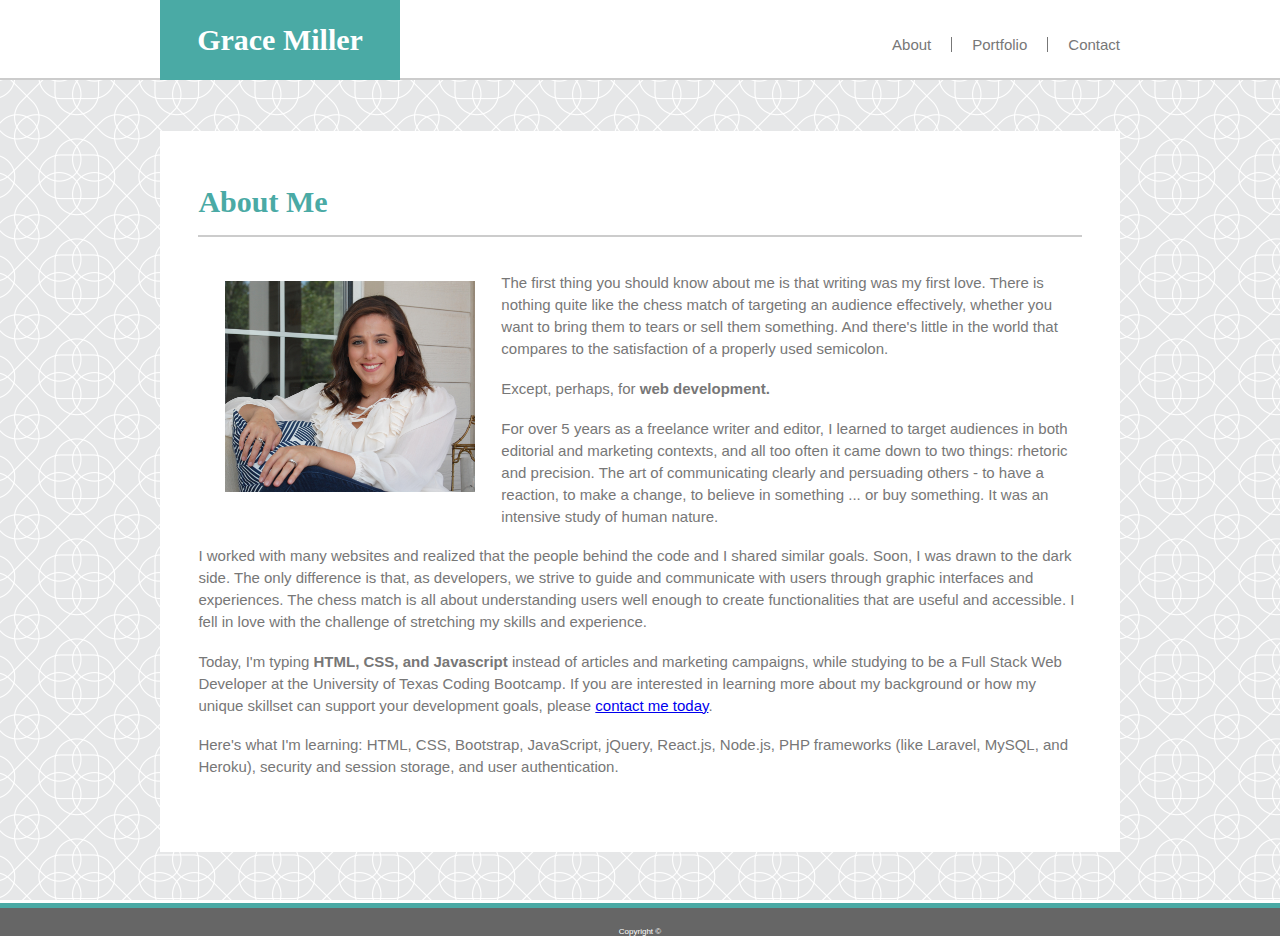
<file: index.html>
<!DOCTYPE html>
<html lang="en">

<head>
    <meta charset="utf-8">
    <title>Grace Miller</title>
    <link rel="stylesheet" type="text/css" href="assets/css/reset.css" />
    <link rel="stylesheet" type="text/css" href="assets/css/style.css" />
</head>

<body>
    <header>
        <div class="headwrap">
            <div class="name">
                <h1><a href="index.html">Grace Miller</a></h1>
            </div>
            <nav>
                <ul>
                    <li>
                        <a href="index.html">About</a>
                    </li>
                    <li>
                        <a href="portfolio.html">Portfolio</a>
                    </li>
                    <li>
                        <a href="contact.html">Contact </a>
                    </li>
                </ul>
            </nav>
        </div>
    </header>
    <div class="wrapper">
        <section class="topRow">
            <h2>About Me</h2>
        </section>
        <section class="bottomRow">
            <img src="assets/images/GraceMillerHeadshotsm.jpg" alt="Grace Miller">
            <p>The first thing you should know about me is that writing was my first love. There is nothing quite like the chess
                match of targeting an audience effectively, whether you want to bring them to tears or sell them something.
                And there's little in the world that compares to the satisfaction of a properly used semicolon.</p>
            <p>Except, perhaps, for
                <span class="bold">web development.</span>
            </p>
            <p>For over 5 years as a freelance writer and editor, I learned to target audiences in both editorial and marketing
                contexts, and all too often it came down to two things: rhetoric and precision. The art of communicating
                clearly and persuading others - to have a reaction, to make a change, to believe in something ... or buy
                something. It was an intensive study of human nature.
            </p>
            <p>I worked with many websites and realized that the people behind the code and I shared similar goals. Soon, I
                was drawn to the dark side. The only difference is that, as developers, we strive to guide and communicate
                with users through graphic interfaces and experiences. The chess match is all about understanding users well
                enough to create functionalities that are useful and accessible. I fell in love with the challenge of stretching
                my skills and experience.</p>
            <p>Today, I'm typing
                <span class="bold">HTML, CSS, and Javascript</span> instead of articles and marketing campaigns, while studying to be a Full
                Stack Web Developer at the University of Texas Coding Bootcamp. If you are interested in learning more about
                my background or how my unique skillset can support your development goals, please
                <a href="contact.html">contact me today</a>.</p>
            <p>Here's what I'm learning: HTML, CSS, Bootstrap, JavaScript, jQuery, React.js, Node.js, PHP frameworks (like Laravel,
                MySQL, and Heroku), security and session storage, and user authentication.</p>
        </section>
    </div>
    <footer>
        <h3>Copyright &copy;</h3>
    </footer>
</body>

</html>
</file>
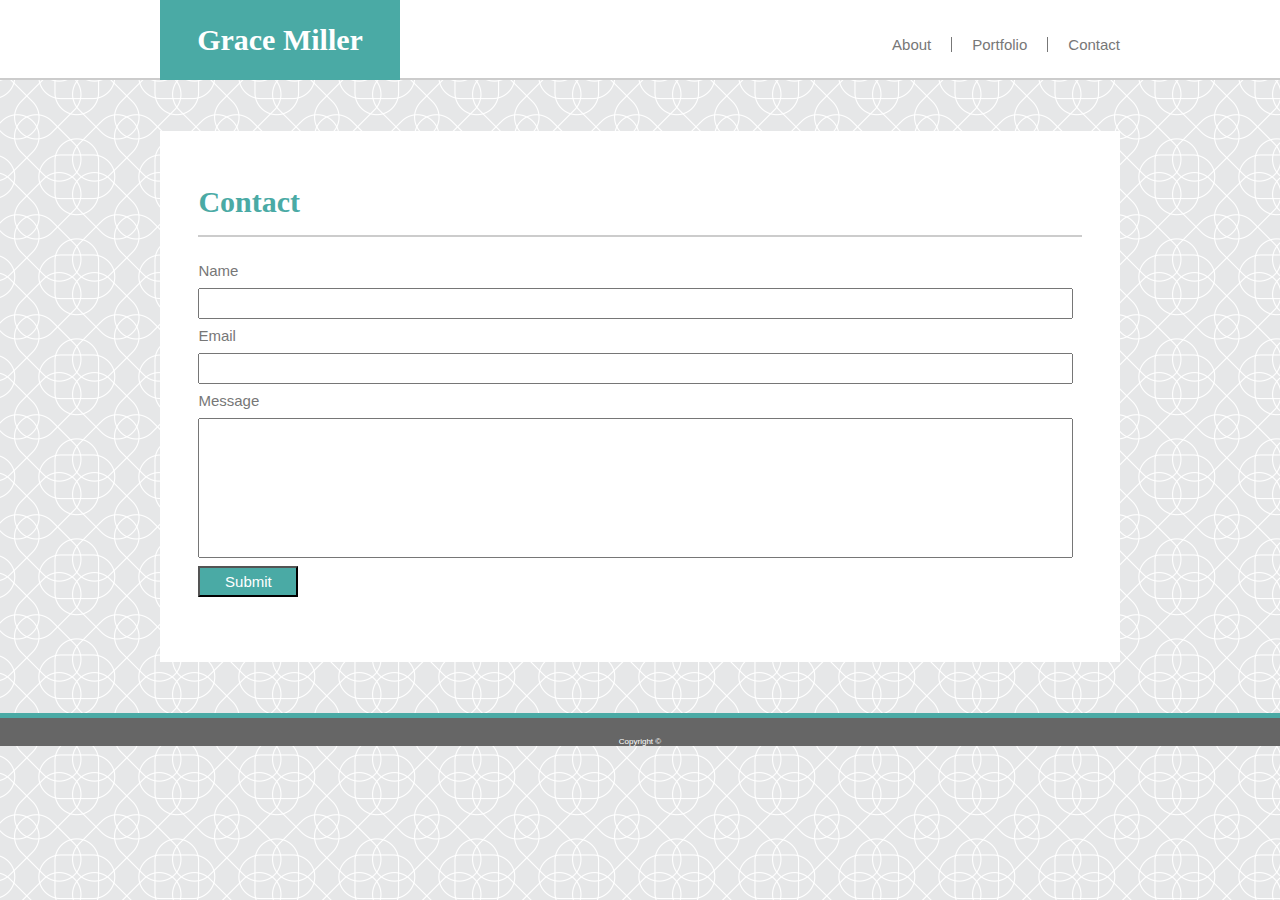
<file: contact.html>
<!DOCTYPE html>
<html lang="en">

<head>
    <meta charset="utf-8">
    <title>Grace Miller</title>
    <link rel="stylesheet" type="text/css" href="assets/css/reset.css" />
    <link rel="stylesheet" type="text/css" href="assets/css/style.css" />
</head>

<body>
    <header>
        <div class="headwrap">
            <div class="name">
                    <h1><a href="index.html">Grace Miller</a></h1>
            </div>
            <nav>
                <ul>
                    <li>
                        <a href="index.html">About</a>
                    </li>
                    <li>
                        <a href="portfolio.html">Portfolio</a>
                    </li>
                    <li>
                        <a href="contact.html">Contact </a>
                    </li>
                </ul>
            </nav>
        </div>
    </header>
    <div class="wrapper">
        <section class="topRow">
            <h2>Contact</h2>
        </section>
        <section class="bottomRow">
            <form>
                <label>Name</label>
                <br>
                <input type="text" name="name">
                <label>Email</label>
                <br>
                <input type="text" name="email">
                <label>Message</label>
                <br>
                <input type="text" name="message" class="message">
                <input type="submit" value="Submit">

            </form>
        </section>
    </div>
    <footer>
        <h3>Copyright &copy;</h3>
    </footer>
</body>

</html>
</file>
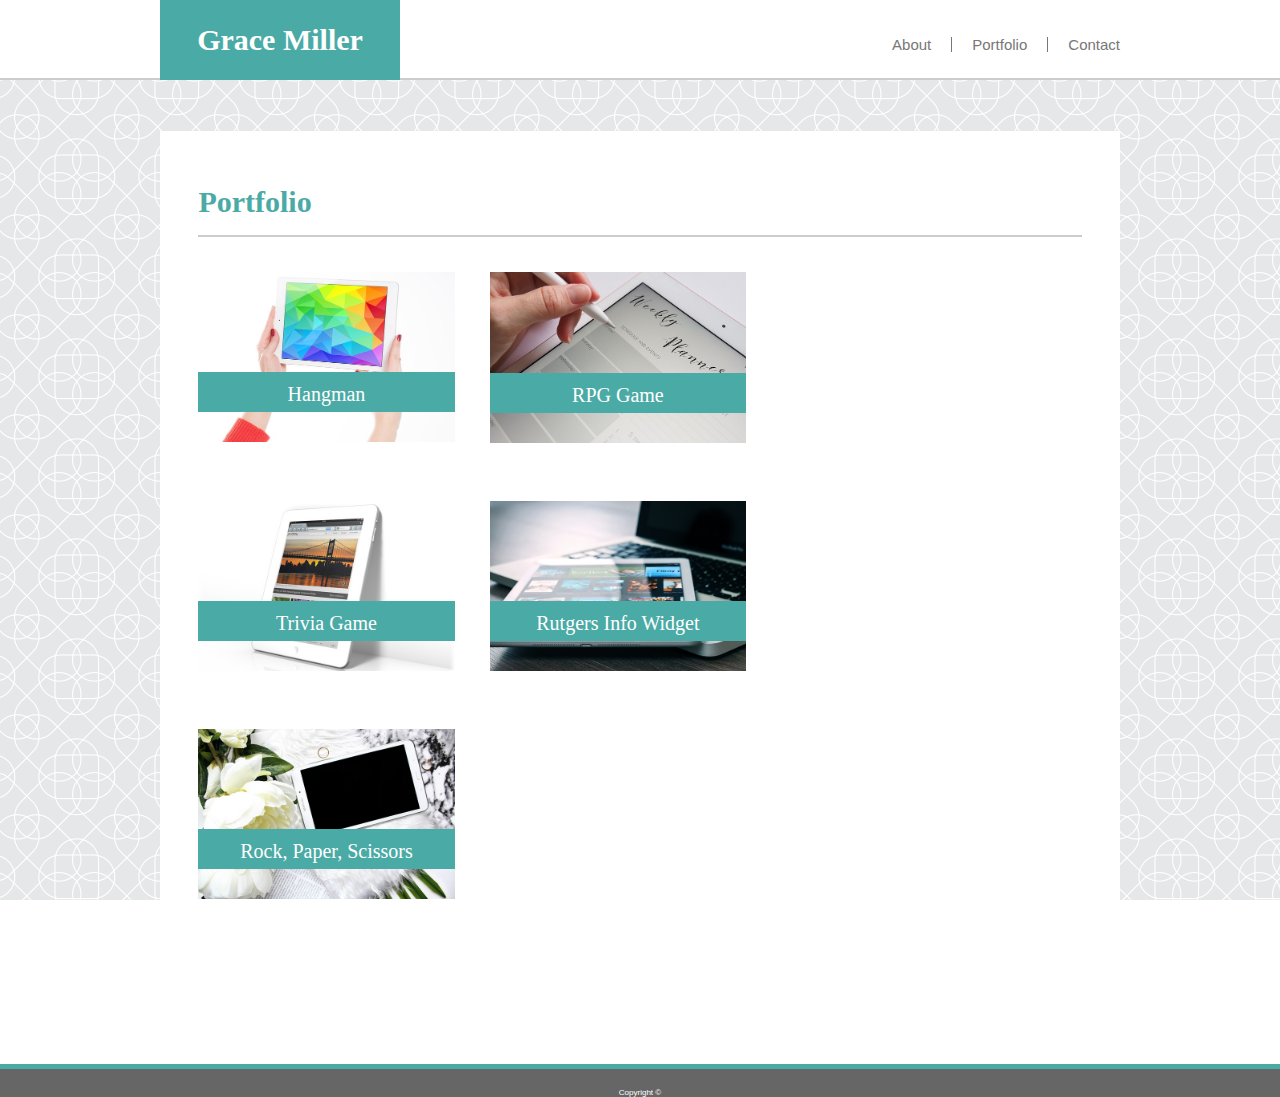
<file: portfolio.html>
<!DOCTYPE html>
<html lang="en">

<head>
    <meta charset="utf-8">
    <title>Grace Miller</title>
    <link rel="stylesheet" type="text/css" href="assets/css/reset.css" />
    <link rel="stylesheet" type="text/css" href="assets/css/style.css" />
</head>

<body>
    <header>
        <div class="headwrap">
            <div class="name">
                    <h1><a href="index.html">Grace Miller</a></h1>
            </div>
            <nav>
                <ul>
                    <li>
                        <a href="index.html">About</a>
                    </li>
                    <li>
                        <a href="portfolio.html">Portfolio</a>
                    </li>
                    <li>
                        <a href="contact.html">Contact </a>
                    </li>
                </ul>
            </nav>
        </div>
    </header>
    <div class="wrapper">
        <section class="topRow">
            <h2>Portfolio</h2>
        </section>
        <section class="bottomRow">
            <div class="row">
                <div class="column">
                    <img src="assets/images/portfolioImage2.jpg" alt="placeholder image">
                    <div class="portfolioLabel">
                        <h4>Hangman</h4>
                    </div>
                </div>
                <div class="column">
                    <img src="assets/images/portfolioImage3.jpg" alt="placeholder image">
                    <div class="portfolioLabel">
                        <h4>RPG Game</h4>
                    </div>
                </div>
            </div>
            <div class="row">
                <div class="column">
                    <img src="assets/images/portfolioImage4.jpg" alt="placeholder image">
                    <div class="portfolioLabel">
                        <h4>Trivia Game</h4>
                    </div>
                </div>
                <div class="column">
                    <img src="assets/images/portfolioImage5.jpg" alt="placeholder image">
                    <div class="portfolioLabel">
                        <h4>Rutgers Info Widget</h4>
                    </div>
                </div>
            </div>
            <div class="row">
                <div class="column">
                    <img src="assets/images/portfolioImage1.jpeg" alt="placeholder image">
                    <div class="portfolioLabel">
                        <h4>Rock, Paper, Scissors</h4>
                    </div>
                </div>
            </div>
        </section>
    </div>
    <footer>
        <h3>Copyright &copy;</h3>
    </footer>
</body>

</html>
</file>
<file: assets/css/style.css>
* {
    -webkit-box-sizing: border-box;
    -moz-box-sizing: border-box;
     box-sizing: border-box;
}

body {
 background-image: url(../images/intersection.png);
 background-repeat:repeat;
 background-attachment:fixed;
 display:flex;
 flex-direction:column;
}

img {
    width:250px;
    height:auto;
}

h1 {
    color:white;
    font-family: 'Georgia', Times, Times New Roman, serif;
    font-size:30px;
    font-weight:bold;
    text-align:center;
    padding-top:25px;

}

h1 a {
    color:white;
    text-decoration:none !important;
}

h2 {
    color:#4aaaa5;
    font-family: 'Georgia', Times, Times New Roman, serif;
    font-size:30px;
    font-weight:bold;
}

h3 {
    color:white;
    font-family:'Arial', 'Helvetica Neue', Helvetica, sans-serif;
    font-size: 8px;
    margin-top: 20px;
}

h4 {
    color:white;
    font-family: 'Georgia', Times, Times New Roman, serif;
    font-size:20px;
}

p {
    color:#777777;
    font-family:'Arial', 'Helvetica Neue', Helvetica, sans-serif;
    font-size: 15px;
    line-height:22px;
    margin: 2% 0;
}

section {
    padding:2% 0;
}

.bold {
    font-weight: bold;
}


/* Header and Navigation */

header {
 background-color:#ffffff;
 border-bottom: 2px solid #cccccc;
 width:100%;
 height: 80px;

}

header::after{
    content:"";
    display:block;
    clear:both;
}

.headwrap {
    width:960px !important;
    height:80px;
    margin: 0 auto;
    padding:0;

}

.headwrap:after{
    content:"";
    display:block;
    clear:both;
}

.name {
    background-color:#4aaaa5;
    width:25%;
    height: 80px;
    margin:0;
    padding:0;
    display:inline-block;
    
}


/* ------ Navigation -------- */

nav {
    float:right;
}

nav ul {
    list-style-type:none;
    padding-top:15%;
}

nav li {
    display: inline;
    float:left;
    padding-left:20px;
    padding-right:20px;
    border-right: 1px solid #777777 !important;
}

nav li a {
    display:block;
    font-family:'Arial', 'Helvetica Neue', Helvetica, sans-serif;
    font-size: 15px;
    text-decoration:none;
    color:#777777;
    
}
nav li:last-child{
    padding-right:0;
    border-right: none !important;
}




/* General Body Styling */

.wrapper {
    background-color:#ffffff;
    width: 960px;
    margin: 4% auto;
    padding:3%;
    flex: 1 0 auto;
}

/* About Me Section Styling */

.topRow {
    border-bottom: 2px solid #cccccc;
}

.bottomRow img {
    display: inline-block;
    float: left;
    margin: 3%;
}

/* Contact Page Form */

form {
    margin-top: 1%;
}

input {
    width:99%;
    display:block;
    margin: 1% 0;
    line-height:25px;
}

input::after{
    content:"";
    display:block;
    clear:both;
}

.message {
    min-height:140px;
}

input[type=submit] {
    background-color:#4aaaa5;
    color:white;
    font-family:'Arial', 'Helvetica Neue', Helvetica, sans-serif;
    font-size: 15px;
    width:100px;

}

label {
    color:#777777;
    font-family:'Arial', 'Helvetica Neue', Helvetica, sans-serif;
    font-size: 15px;
}


/* Portfolio Formatting */
.row {
    margin: 2% 0;
    width:100%;
}

.row::after{
    content:"";
    display:block;
    clear:both;
}

.column {
    width: 33%;
    float:left;
    margin: 0 auto;
    padding-right: 4%;
}

.column img{
    margin: 0 auto;
    z-index:100;
    width:100%;
    height: auto;
}

.portfolioLabel {
    background-color:#4aaaa5;
    text-align:center;
    height: 40px;
    width:100%;
    padding-top:12px;
    position:relative;
    bottom: 70px;
    z-index:200;
    float:left;
    display:block;
}

.portfolioLabel:hover {
    opacity: .75;
}




/* Footer */

footer {
    border-top: solid 5px #4aaaa5;
    background-color:#666666;
    color:white;
    font-family:'Arial', 'Helvetica Neue', Helvetica, sans-serif;
    text-align:center;
    height:5%;
    flex-shrink:0;
}
</file>
